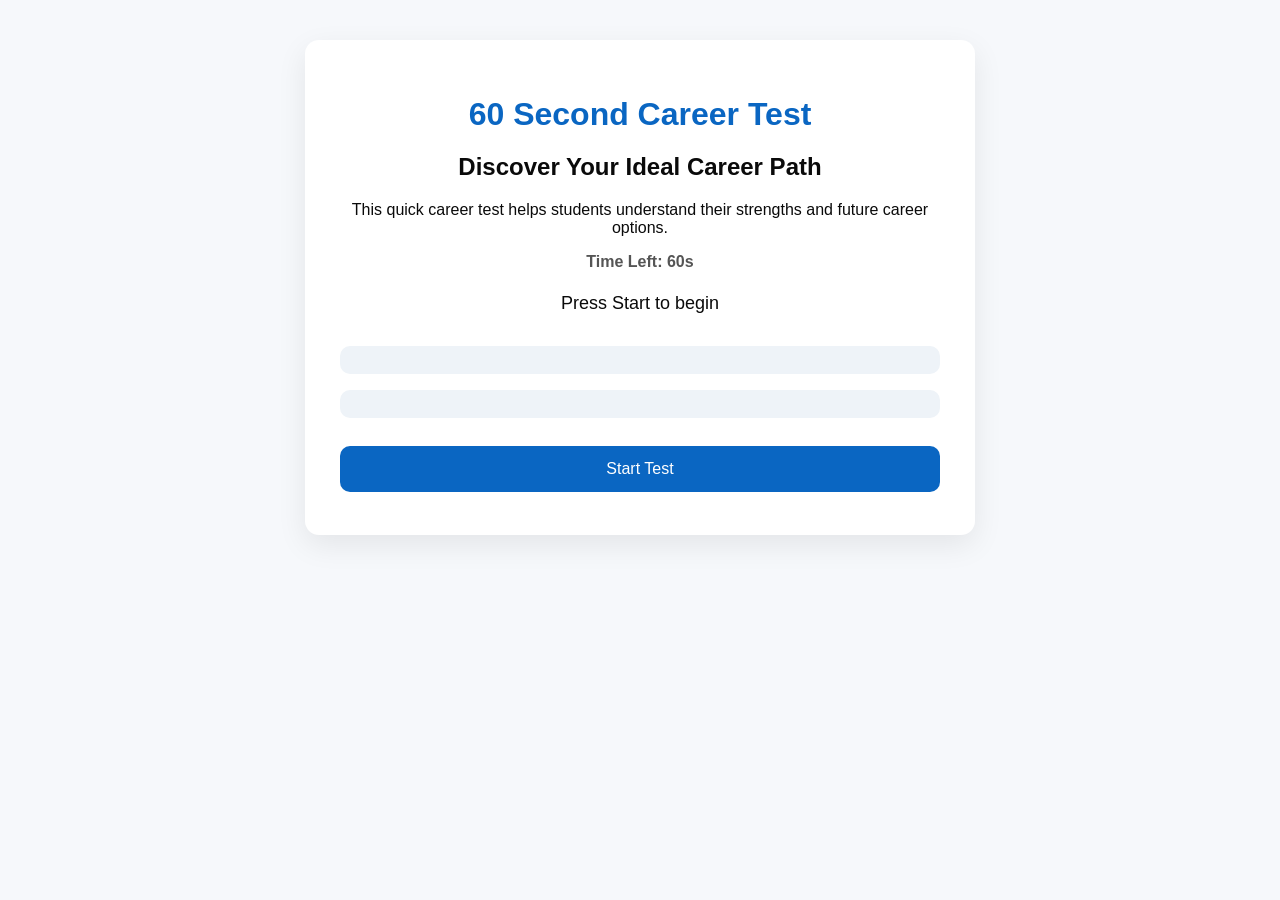
<file: index.html>
<!DOCTYPE html>
<html lang="en">
<head>
  <meta charset="UTF-8">
  <title>60 Second Career Test | Find Your Ideal Career</title>
  <meta name="description" content="Take a quick 60 second career test to discover careers that match your personality, skills, and interests. Free, simple, and accurate.">
  <meta name="keywords" content="career test, career quiz, personality career test, career guidance, student career test">
  <meta name="author" content="Aruu Codes">
  <meta name="viewport" content="width=device-width, initial-scale=1.0">
  <!-- Open Graph (for Google + social sharing) -->
  <meta property="og:title" content="60 Second Career Test">
  <meta property="og:description" content="Discover what career suits you best in just 60 seconds.">
  <meta property="og:type" content="website">
  <meta property="og:url" content="https://aruucodes.github.io/60-second-career-test/">
  <!-- Favicon (optional but professional) -->
  <link rel="icon" href="favicon.ico">
  <link rel="stylesheet" href="style.css">
  <meta charset="UTF-8" />
  <meta name="viewport" content="width=device-width, initial-scale=1.0"/>
  <title>The 60-Second Career Test</title>
  <link rel="stylesheet" href="style.css" />
</head>
<body>

  <div id="game-container">
    <h1>60 Second Career Test</h1>
    <h2>Discover Your Ideal Career Path</h2>
<p>This quick career test helps students understand their strengths and future career options.</p>
    <p id="timer">Time Left: 60s</p>

    <div id="question-box">
      <p id="question-text">Press Start to begin</p>
      <div id="buttons">
        <button id="option1"></button>
        <button id="option2"></button>
      </div>
    </div>

    <button id="startBtn">Start Test</button>
  </div>

  <script src="script.js"></script>
</body>
</html>
</file>
<file: style.css>
body {
    background: #f6f8fb; /* soft LinkedIn-like background */
    color: #0a0a0a;
    font-family: Arial, sans-serif;
    text-align: center;
    margin: 0;
    padding: 40px;
  }
  
  #game-container {
    max-width: 600px;
    margin: auto;
    background: #ffffff;
    border-radius: 14px;
    padding: 35px;
    box-shadow: 0 10px 30px rgba(0, 0, 0, 0.08);
  }
  
  h1 {
    color: #0a66c2; /* LinkedIn blue */
    margin-bottom: 12px;
  }
  
  #timer {
    color: #555;
    font-weight: bold;
    margin-bottom: 22px;
  }
  
  #question-text {
    font-size: 18px;
    margin-bottom: 24px;
  }
  
  button {
    width: 100%;
    padding: 14px;
    margin: 8px 0;
    font-size: 16px;
    border-radius: 10px;
    border: none;
    cursor: pointer;
    background: #eef3f8;
    color: #0a0a0a;
    transition: all 0.2s ease;
  }
  
  button:hover {
    background: #0a66c2;
    color: #ffffff;
  }
  
  #startBtn {
    background: #0a66c2;
    color: #ffffff;
    margin-top: 20px;
  }
  
  #startBtn:hover {
    background: #004182;
  }
</file>
